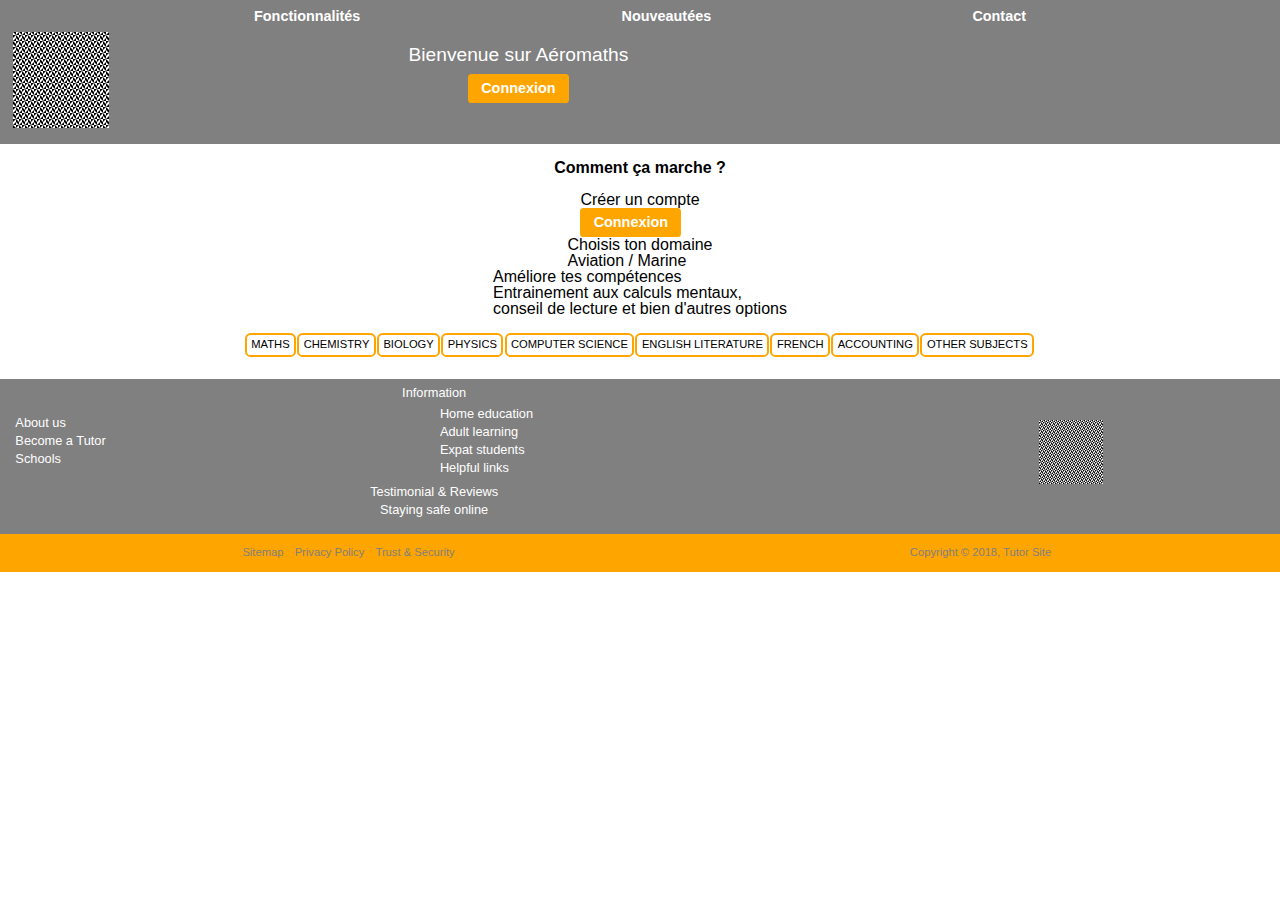
<file: index.html>
<!doctype html>
<html lang="fr">

<head>
    <meta charset="utf-8">
    <meta name="viewport" content="width=device-width, initial-scale=1">
    <link rel="preconnect" href="https://fonts.gstatic.com">
    <!--<link href="https://fonts.googleapis.com/css2?family=Raleway:wght@300;400;500;600;700;800&display=swap" rel="stylesheet"> 
    <script src="https://kit.fontawesome.com/4de05780f2.js" crossorigin="anonymous"></script>-->
    <link rel="stylesheet" href="css/styles.css">
    <title>Aeromaths</title>
</head>

<body>

    <header>

        <div class="header_container">
            <nav class="header_nav">
                <ul class="nav_ul">
                    <li class="nav_ul_li"><a href="#" class="nav_ul_li_a">Fonctionnalités</a></li>
                    <li class="nav_ul_li"><a href="#" class="nav_ul_li_a">Nouveautées</a></li>
                    <li class="nav_ul_li"><a href="#" class="nav_ul_li_a">Contact</a></li>
                </ul>
            </nav>

            <div class="logo"></div>

            <div class="header_right">
                <h1 class="header_title">Bienvenue sur Aéromaths</h1>
                <a href="choice.html" class="connection_link">Connexion</a>
            </div>

    </div>

    </header>

    <div class="main_container">
        
        <section class="main_content">

            <h2 class="main_content_title">Comment ça marche ?</h2>

            <div class="example1"></div>

            <div class="account">
                <p>Créer un compte</p>
                <a href="choice.html" class="connection_link">Connexion</a>
            </div>

            <div>
                <p>Choisis ton domaine</p>
                <p>Aviation / Marine</p>
            </div>

            <div class="example2"></div>

            <div class="example3"></div>

            <div>
                <p>Améliore tes compétences</p>
                <p>Entrainement aux calculs mentaux,<br>conseil de lecture et bien d'autres options</p>
            </div>

            <div class="main_bottom_container">

                <div class="video"></div>

                <div class="example10"></div>

                <nav class="content_nav">
                    <ul class="content_ul">
                        <li class="content_li">maths</li>
                        <li class="content_li">chemistry</li>
                        <li class="content_li">biology</li>
                        <li class="content_li">physics</li>
                        <li class="content_li">computer science</li>
                        <li class="content_li">english literature</li>
                        <li class="content_li">french</li>
                        <li class="content_li">accounting</li>
                        <li class="content_li">other subjects</li>
                    </ul>
                </nav>
            </div>

            <form class="contact_form">

            </form>

        </section>
    </div>

    <footer>

        <div class="footer_container">

            <nav class="footer_nav">

                <p class="footer_nav_p">Information</p>
                <ul class="footer_ul_1">
                    <li class="footer_li"><a href="#" class="footer_li_a">About us</a></li>
                    <li class="footer_li"><a href="#" class="footer_li_a">Become a Tutor</a></li>
                    <li class="footer_li"><a href="#" class="footer_li_a">Schools</a></li>
                </ul>

                <ul class="footer_ul_2">
                    <li class="footer_li"><a href="#" class="footer_li_a">Home education</a></li>
                    <li class="footer_li"><a href="#" class="footer_li_a">Adult learning</a></li>
                    <li class="footer_li"><a href="#" class="footer_li_a">Expat students</a></li>
                    <li class="footer_li"><a href="#" class="footer_li_a">Helpful links</a></li>
                </ul>

                <ul class="footer_ul_3">
                    <li class="footer_li"><a href="#" class="footer_li_a">Testimonial & Reviews</a></li>
                    <li class="footer_li"><a href="#" class="footer_li_a">Staying safe online</a></li>
                </ul>

                <div class="footer_logo"></div>
            </nav>

            

            <div class="footer_legals">

                <nav class="legals_nav">

                    <ul class="legals_ul">
                        <li class="legals_li"><a href="#" class="legals_li_a">Sitemap</a></li>
                        <li class="legals_li"><a href="#" class="legals_li_a">Privacy Policy</a></li>
                        <li class="legals_li"><a href="#" class="legals_li_a">Trust & Security</a></li>
                    </ul>
                </nav>

                <p class="legals_copyright">Copyright © 2018, Tutor Site</p>
                
            </div>

        </div>    

    </footer>

</body>

</html>
</file>
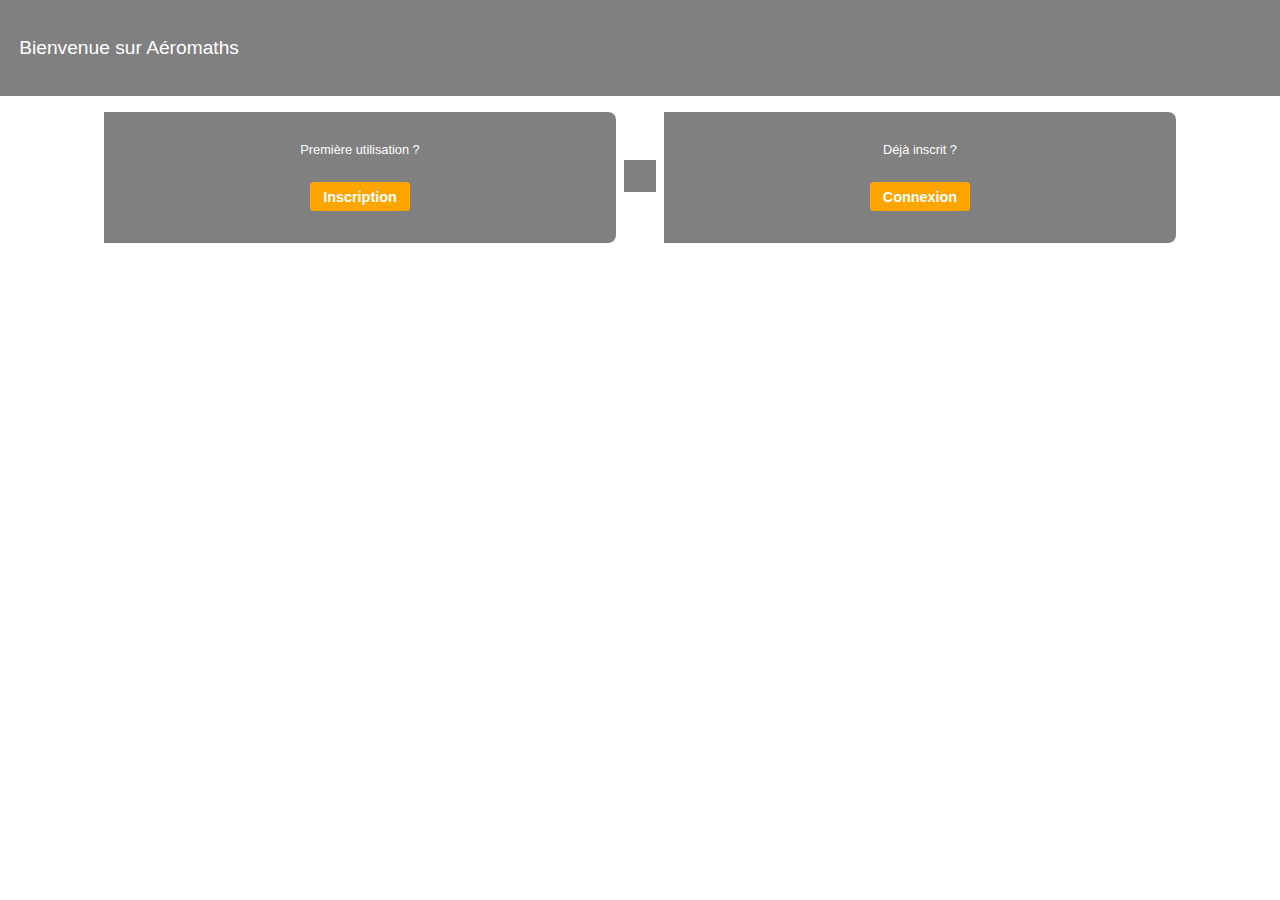
<file: choice.html>
<!doctype html>
<html lang="fr">

<head>
    <meta charset="utf-8">
    <meta name="viewport" content="width=device-width, initial-scale=1">
    <link rel="preconnect" href="https://fonts.gstatic.com">
    <link rel="stylesheet" href="css/styles.css">
    <title>Aeromaths</title>
</head>

<body>

    <header>

        <div class="header_container">

            <h1 class="header_title header_title_2">Bienvenue sur Aéromaths</h1>
        </div>

    </header>

    <div class="main_choice_container">

        <div class="choice_container">
            <p class="choice_p">Première utilisation ?</p>
            <a href="#" class="connection_link">Inscription</a>
        </div>

        <div class="logo1"></div>

        <div class="choice_container">
            <p class="choice_p">Déjà inscrit ?</p>
            <a href="#" class="connection_link">Connexion</a>
        </div>

    </div>

</body>
</file>
<file: css/styles.css>
/* Reset CSS */
* {
    margin: 0;
    padding: 0;
    border: 0;
    line-height: 1;
    list-style: none;
    border-style: none;
    font-family: 'Raleway', sans-serif;
    font-size: 1em;
    color: #000;
    background-color: #fff;
    text-decoration: none;
}


/* Header */
.header_container {
    display: flex;
    flex-wrap: wrap;
    background-color: gray;
}

.header_nav {
    display: flex;
    flex-wrap: wrap;
    width: 100%;
    height: 2em;
}

.nav_ul {
    background-color: gray;
    display: flex;
    justify-content: space-evenly;
    width: 100%;
    
}

.nav_ul_li {
    background-color: gray;
    color: #fff;
    font-weight: 500;
    align-self: center;
}

.nav_ul_li_a {
    padding: 0.5em 0.5em 0.5em 0.5em;
    background-color: gray;
    color: #fff;
    font-weight: 600;
    font-size: 0.9em;
}

.logo {
    background-image: url("../images/test1.svg");
    width: 6em;
    height: 6em;
    margin: 0 0.8em 1em 0.8em;
}

.header_right {
    display: flex;
    flex-direction: column;
    align-items: center;
    width: 62%;
    background-color: gray;
}

.header_title {
    text-align: center;
    background-color: gray;
    color: #fff;
    font-size: 1.2em;
    font-weight: 500;
    margin: 0.7em 0 0.5em 0;
}

.header_title_2 {
    margin: 2em 0 2em 1em;
}

.connection_link {
    display: flex;
    background-color: orange;
    width: 7em;
    height: 2em;
    justify-content: center;
    align-items: center;
    border-radius: 0.25em;
    color: #fff;
    font-size: 0.9em;
    font-weight: 600;
}


/* Main content*/
.main_container {
    display: flex;
}

.main_content {
    display: flex;
    width: 100%;
    flex-direction: column;
    align-items: center;
}

.main_content_title {
    margin: 1em 0 1em 0;
    
}

.account {
    display: flex;
    flex-direction: column;
}

.main_bottom_container {

}

.content_nav {
    display: flex;
    margin: 1em;
}

.content_ul {
    display: flex;
    flex-wrap: wrap;
    justify-content: space-evenly;
}

.content_li {
    padding: 0.4em;
    margin: 0 0.1em 0.5em 0;
    border: 2px solid orange;
    border-radius: 0.5em;
    font-size: 0.7em;
    text-transform: uppercase;
}

.contact_form {

}

.example1 {

}

.example2 {
    
}
.example3 {
    
}

.example10 {
    
}

.video {

}

.main_choice_container {
    display: flex;
    justify-content: center;
}

.choice_container {
    display: flex;
    flex-direction: column;
    align-items: center;
    width: 40%;
    background-color: gray;
    margin: 1em 0 1em 0;
    padding: 2em 0 2em 0;
    border-radius: 0 0.5em 0.5em 0;
}

.choice_p {
    font-size: 0.8em;
    margin: 0 0 2em 0;
    background-color: gray;
    color: white;
}

.logo1 {
    background-image: url("../images/test1.svg");
    width: 2em;
    height: 2em;
    margin: 4em 0.5em 0 0.5em;
}

/* Footer */
.footer_container {
    display: flex;
    flex-wrap: wrap;
    background-color: gray;
}

.footer_nav {
    width: 100%;
    display: grid;
    grid-template-columns: repeat(3, 1fr);
    grid-template-rows: 0.4fr 0.5fr 0.5fr;
    grid-column-gap: 0.5em;
    grid-row-gap: 0.5em;
    /*justify-content: center;
    align-items: stretch;*/
    background-color: gray;
    font-size: 0.8em;
    margin: 0.5em 0 0 1em;
}

.footer_nav_p {
    grid-column-start: 1;
    grid-column-end: 3;
    display: flex;
    flex-direction: column;
    justify-content: flex-end;
    align-items: center;
    background-color: gray;
    color: white;
}

.footer_ul_1 {
    grid-row-start: 2;
    grid-row-end: 3;
    display: flex;
    flex-direction: column;
    justify-content: center;
    background-color: gray;
}

.footer_ul_2 {
    grid-row-start: 2;
    grid-row-end: 3;
    display: flex;
    flex-direction: column;
    background-color: gray;
}

.footer_ul_3 {
    grid-column-start: 1;
    grid-column-end: 3;
    display: flex;
    flex-direction: column;
    align-items: center;
    background-color: gray;
}

.footer_logo {
    grid-column-start: 3;
    grid-column-end: 4;
    grid-row-start: 1;
    grid-row-end: 4;
    justify-self: center;
    align-self: center;
    background-image: url("../images/test1.svg");
    width: 5em;
    height: 5em;
}

.footer_li {
    display: flex;
    background-color: gray;
    color: white;
}

.footer_li_a {
    background-color: gray;
    color: white;
    padding: 0.2em;
}

.footer_legals {
    display: flex;
    width: 100%;
    justify-content: space-around;
    background-color: orange;
    padding: 0 0.5em 0 0.5em;
}

.legals_nav {
    display: flex;
    background-color: orange;
}

.legals_ul {
    display: flex;
    margin: 0.5em;
    background-color: orange;
}

.legals_li {
    background-color: orange;
    color: gray;
    font-size: 0.7em;
    padding: 0.5em;
    align-self: center;
    text-align: center;
}

.legals_li_a {
    background-color: orange;
    color: gray;
}

.legals_copyright {
    display: flex;
    flex-wrap: wrap;
    width: fit-content;
    background-color: orange;
    color: gray;
    font-size: 0.7em;
    align-self: center;
}
</file>
